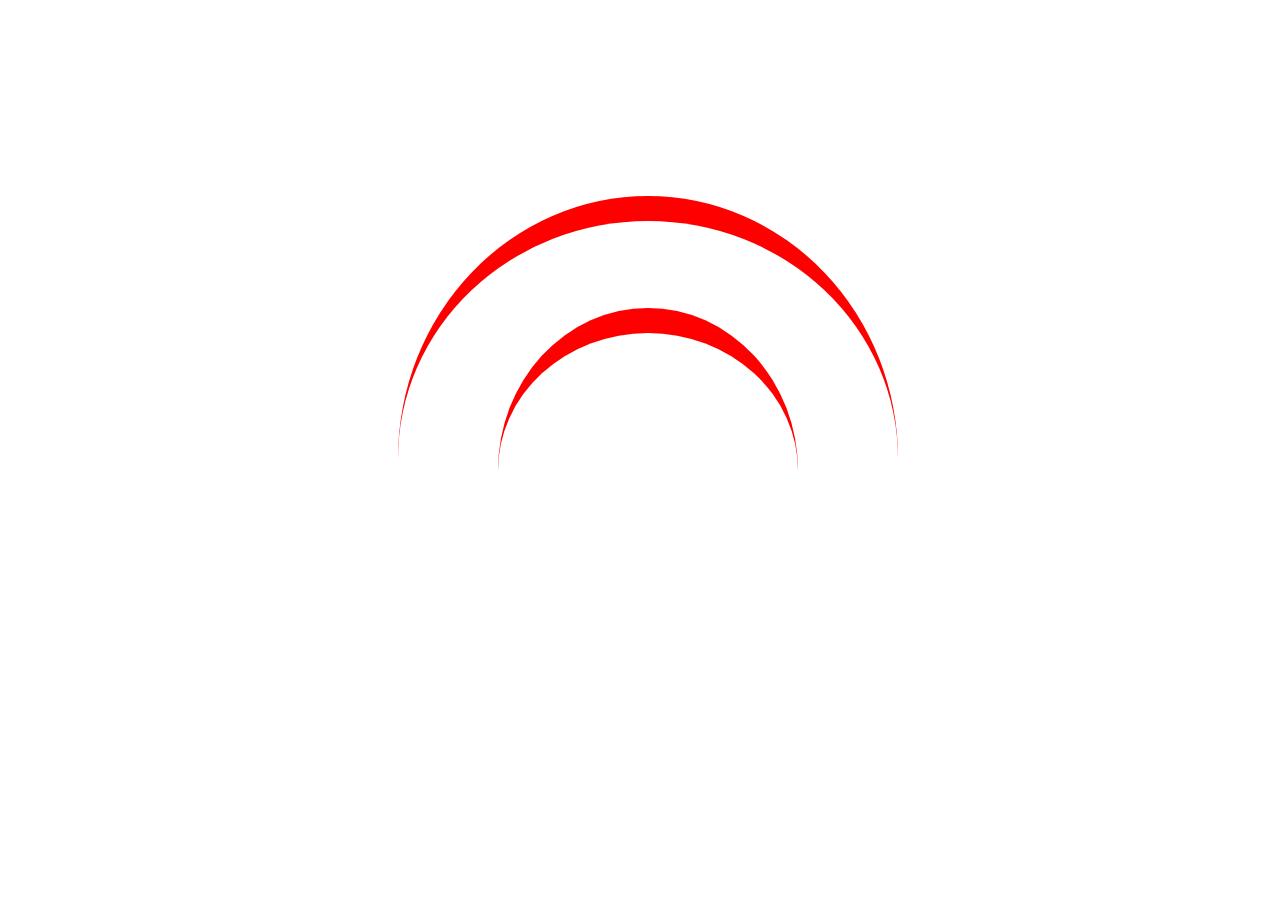
<file: animation2.html>
<!DOCTYPE html>
<html lang="en">
<head>
    <meta charset="UTF-8">
    <meta name="viewport" content="width=device-width, initial-scale=1.0">
    <title>Document</title>
    <style>
        body{
            height:100vh;
            width:100%;
            display: flex;
            justify-content: center;
            align-items: center;
        }
        .circle1{
            height:100vh;
            width:100%;
            display: flex;
            justify-content: center;
            align-items: center;

            animation: move 5s linear infinite;
            border-radius: 50%;
            width: 500px;
            height: 500px;
        }
        .circle2{
            animation: move 5s linear infinite;
            border-radius: 50%;
            width: 300px;
            height: 300px;
             }
             .circle2 ,.circle1
             {
               
                border-top:25px solid red;
             
              

             }
             @keyframes move{
         
            100%{
             transform: rotate(360deg);
          
         }
     }
    </style>
</head>
<body>
    <div class="circle1">
        <div class="circle2"></div>
    </div>
</body>
</html>
</file>
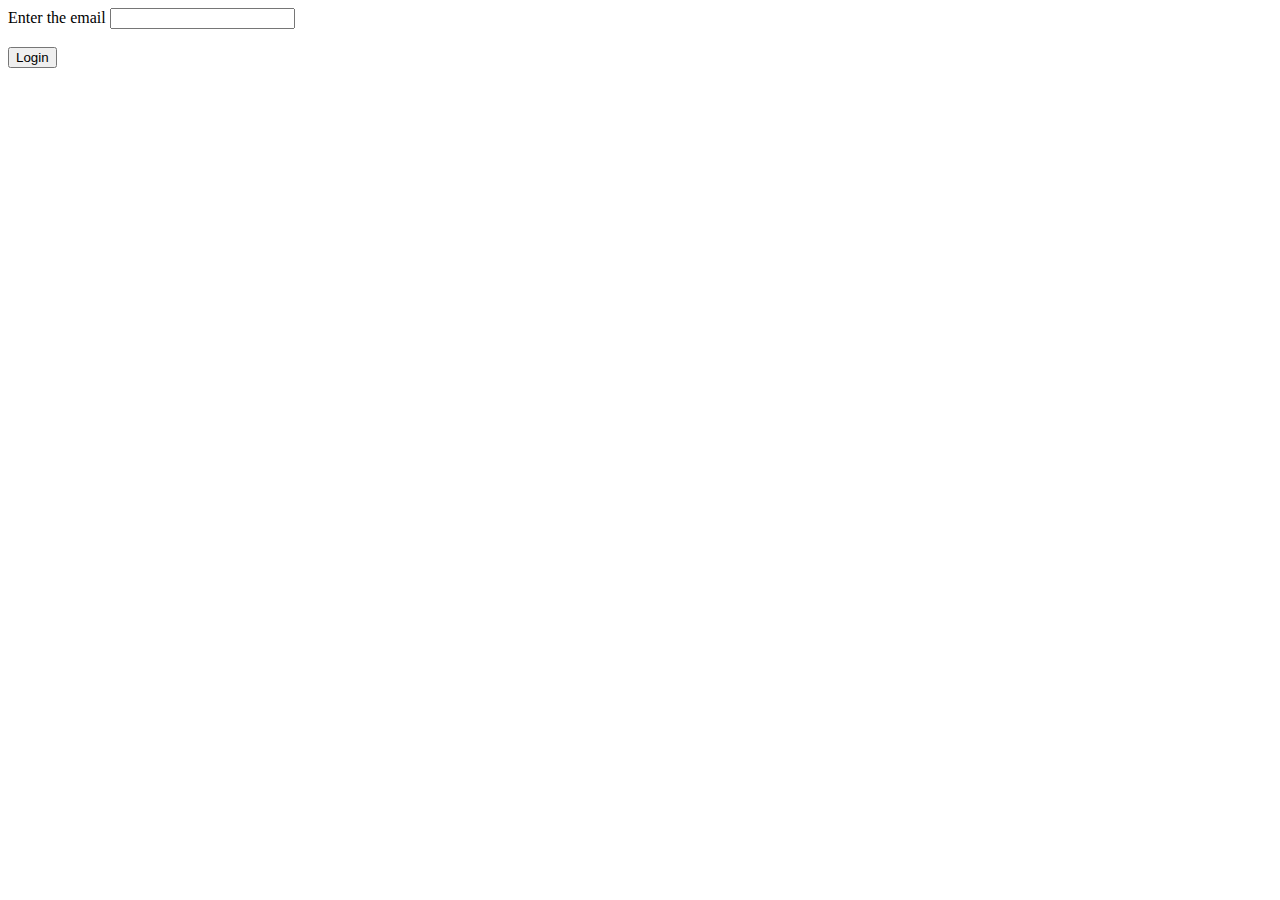
<file: emailval.html>
<!DOCTYPE html>
<html lang="en">
<head>
    <meta charset="UTF-8">
    <meta name="viewport" content="width=device-width, initial-scale=1.0">
    <title>Document</title>
</head>
<body>
    <form action="index.html" onsubmit=" return validate();">
        <label for="email">Enter the email</label>
        <input type="text" id="email">
        <br>
        <label for="error" id="error"></label>
        <br>
      
        <button type="submit" id="button">Login</button>

    </form> 
    <script src="emailval.js"></script>
</body>
</html>
</file>
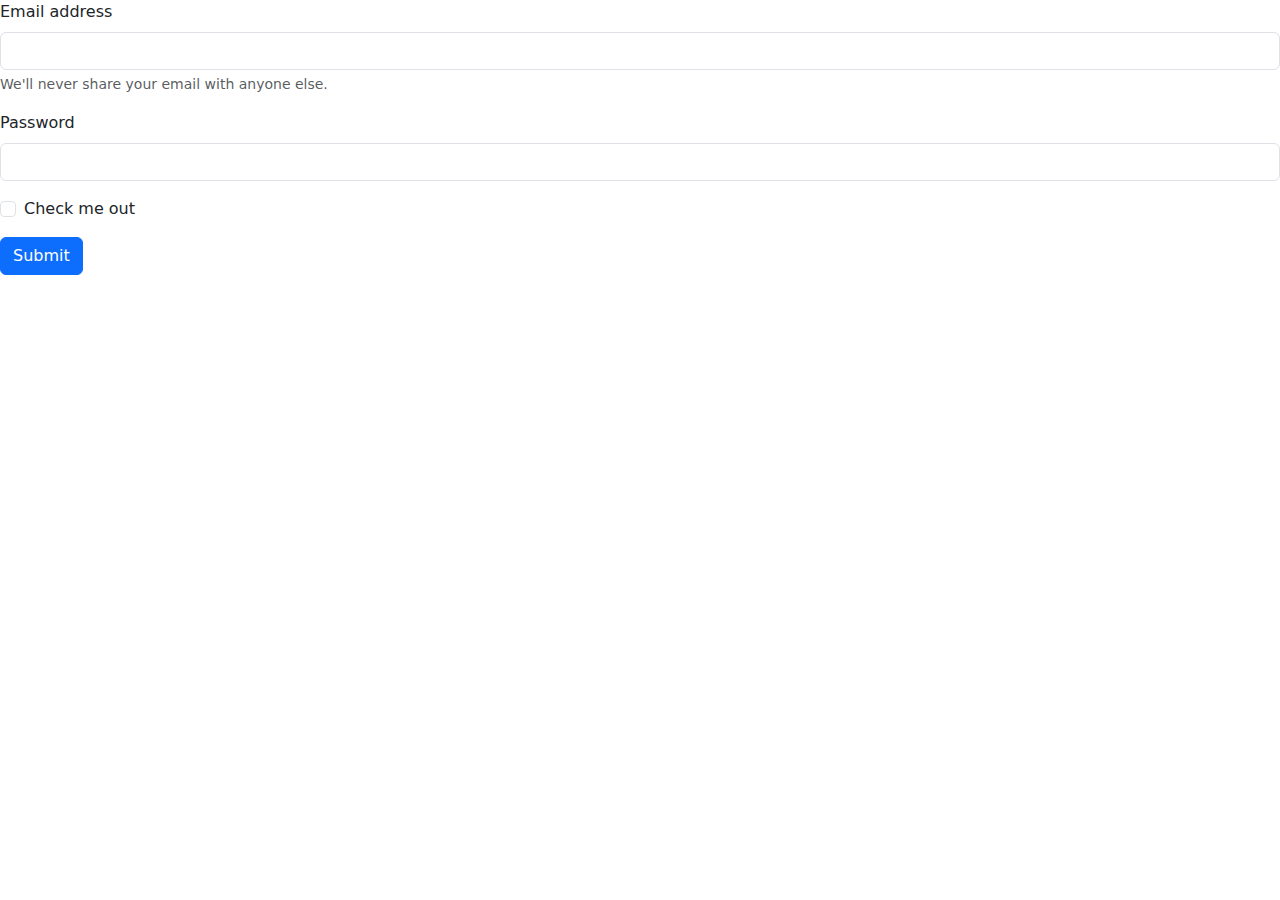
<file: sample1.html>
<!DOCTYPE html>
<html>
<head>
    <title>Document</title>
    <link href="https://cdn.jsdelivr.net/npm/bootstrap@5.3.3/dist/css/bootstrap.min.css" rel="stylesheet" integrity="sha384-QWTKZyjpPEjISv5WaRU9OFeRpok6YctnYmDr5pNlyT2bRjXh0JMhjY6hW+ALEwIH" crossorigin="anonymous">
    <script src="https://cdn.jsdelivr.net/npm/bootstrap@5.3.3/dist/js/bootstrap.bundle.min.js" integrity="sha384-YvpcrYf0tY3lHB60NNkmXc5s9fDVZLESaAA55NDzOxhy9GkcIdslK1eN7N6jIeHz" crossorigin="anonymous"></script>

</head>
<body>
   <form>
  <div class="mb-3">
    <label for="exampleInputEmail1" class="form-label">Email address</label>
    <input type="email" class="form-control" id="exampleInputEmail1" aria-describedby="emailHelp">
    <div id="emailHelp" class="form-text">We'll never share your email with anyone else.</div>
  </div>
  <div class="mb-3">
    <label for="exampleInputPassword1" class="form-label">Password</label>
    <input type="password" class="form-control" id="exampleInputPassword1">
  </div>
  <div class="mb-3 form-check">
    <input type="checkbox" class="form-check-input" id="exampleCheck1">
    <label class="form-check-label" for="exampleCheck1">Check me out</label>
  </div>
  <button type="submit" class="btn btn-primary">Submit</button>
</form>
</body>
</html>
</file>
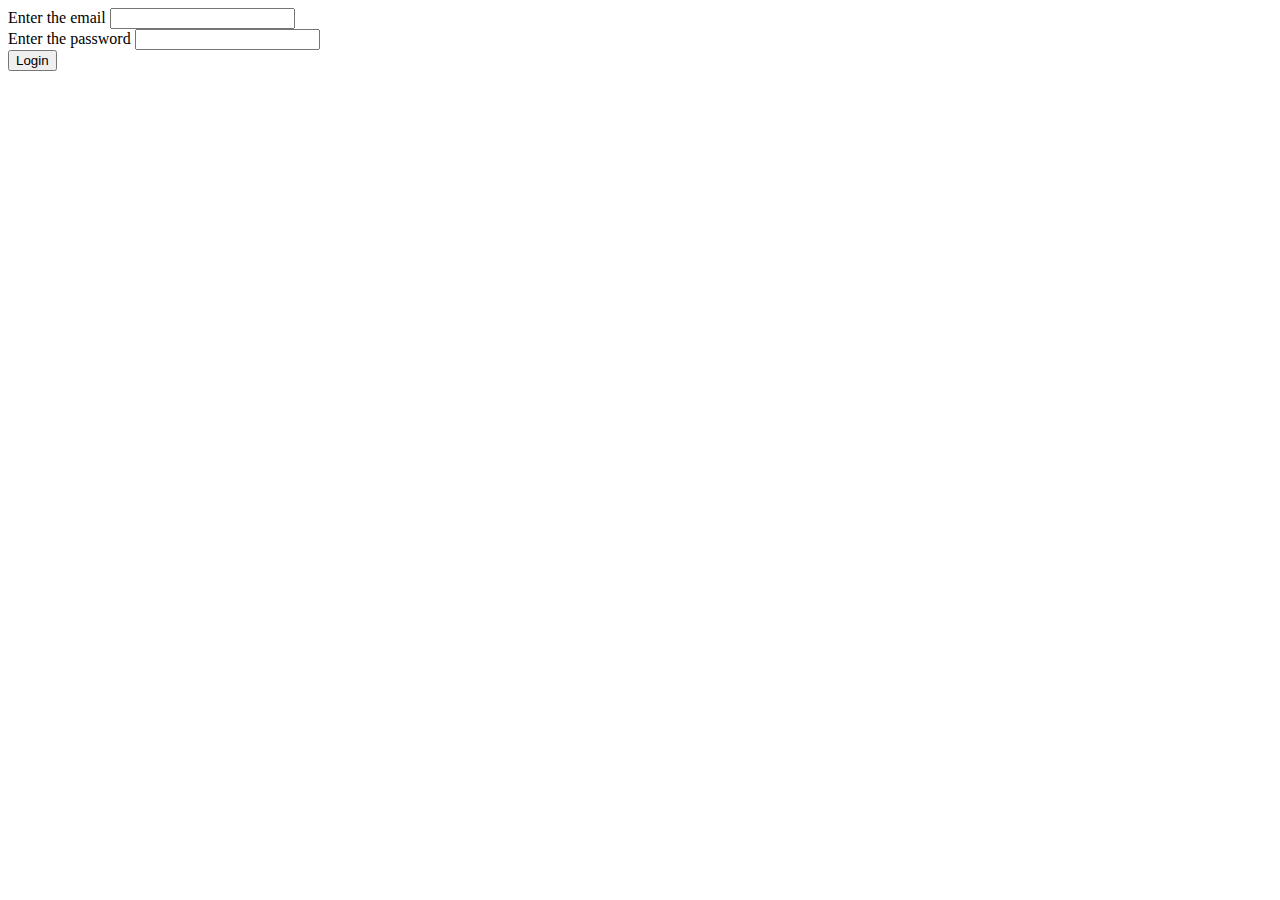
<file: validate.html>
<!DOCTYPE html>
<html lang="en">
<head>
    <meta charset="UTF-8">
    <meta name="viewport" content="width=device-width, initial-scale=1.0">
    <title>Document</title>

</head>
<body>
    
     

     <form action="index.html">

        <label for="email">Enter the email</label>
        <input type="email" required>
        <br>
        <label for="password">Enter the password</label>
        <input type="password" required>
        <br>
        <button type="submit">Login</button>
    </form>

   

</body>
</html>
</file>
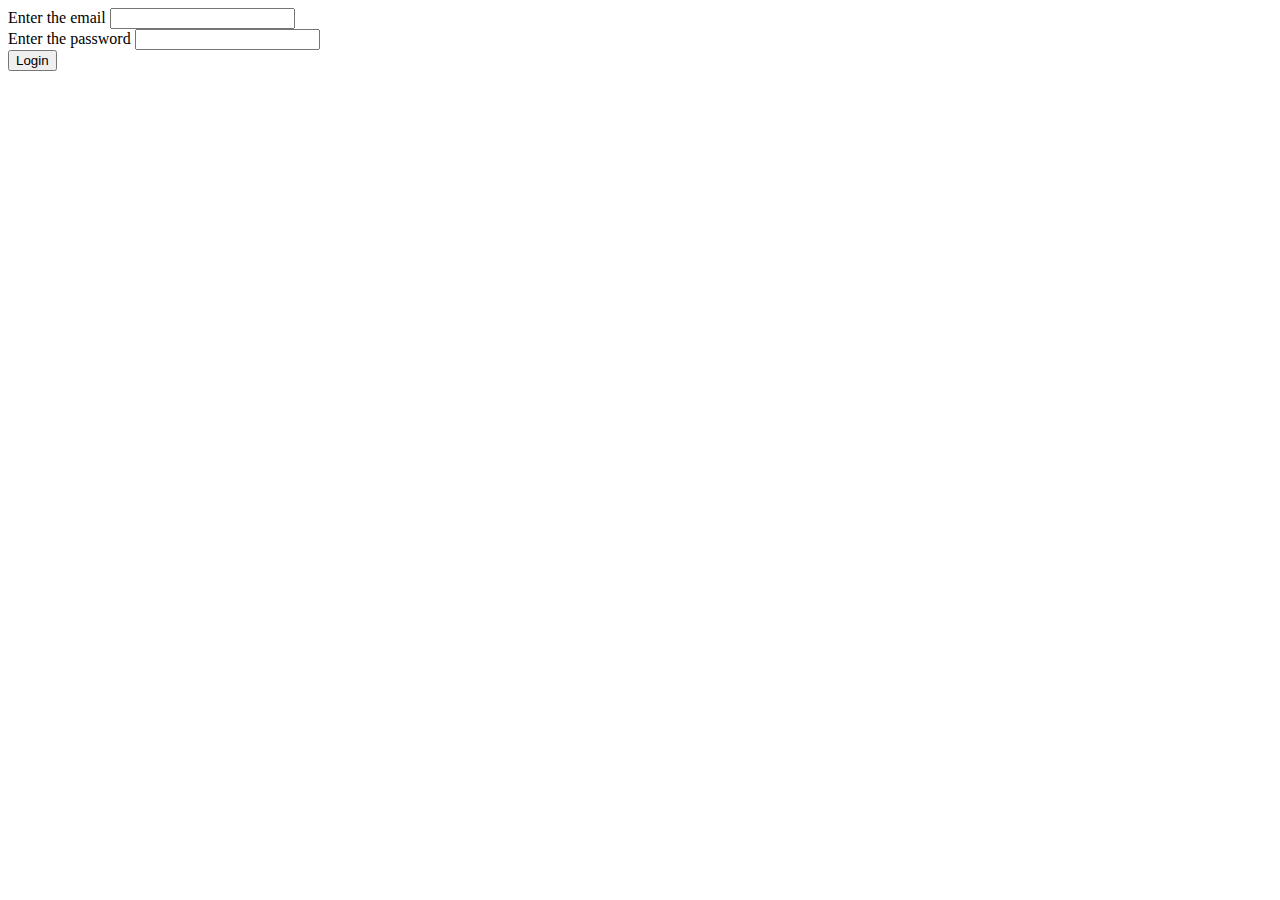
<file: validate1.html>
<!DOCTYPE html>
<html lang="en">
<head>
    <meta charset="UTF-8">
    <meta name="viewport" content="width=device-width, initial-scale=1.0">
    <title>Document</title>
</head>
<body>
    <form action="index.html" onsubmit="return validate();">
        <label for="email">Enter the email</label>
        <input type="text" id="email">
        <br>
        <label for="password">Enter the password</label>
        <input type="password" id="pswd">
        <br>
        <button type="submit">Login</button>

    </form> 
    <script src="validation1.js"></script>
</body>
</html>
</file>
